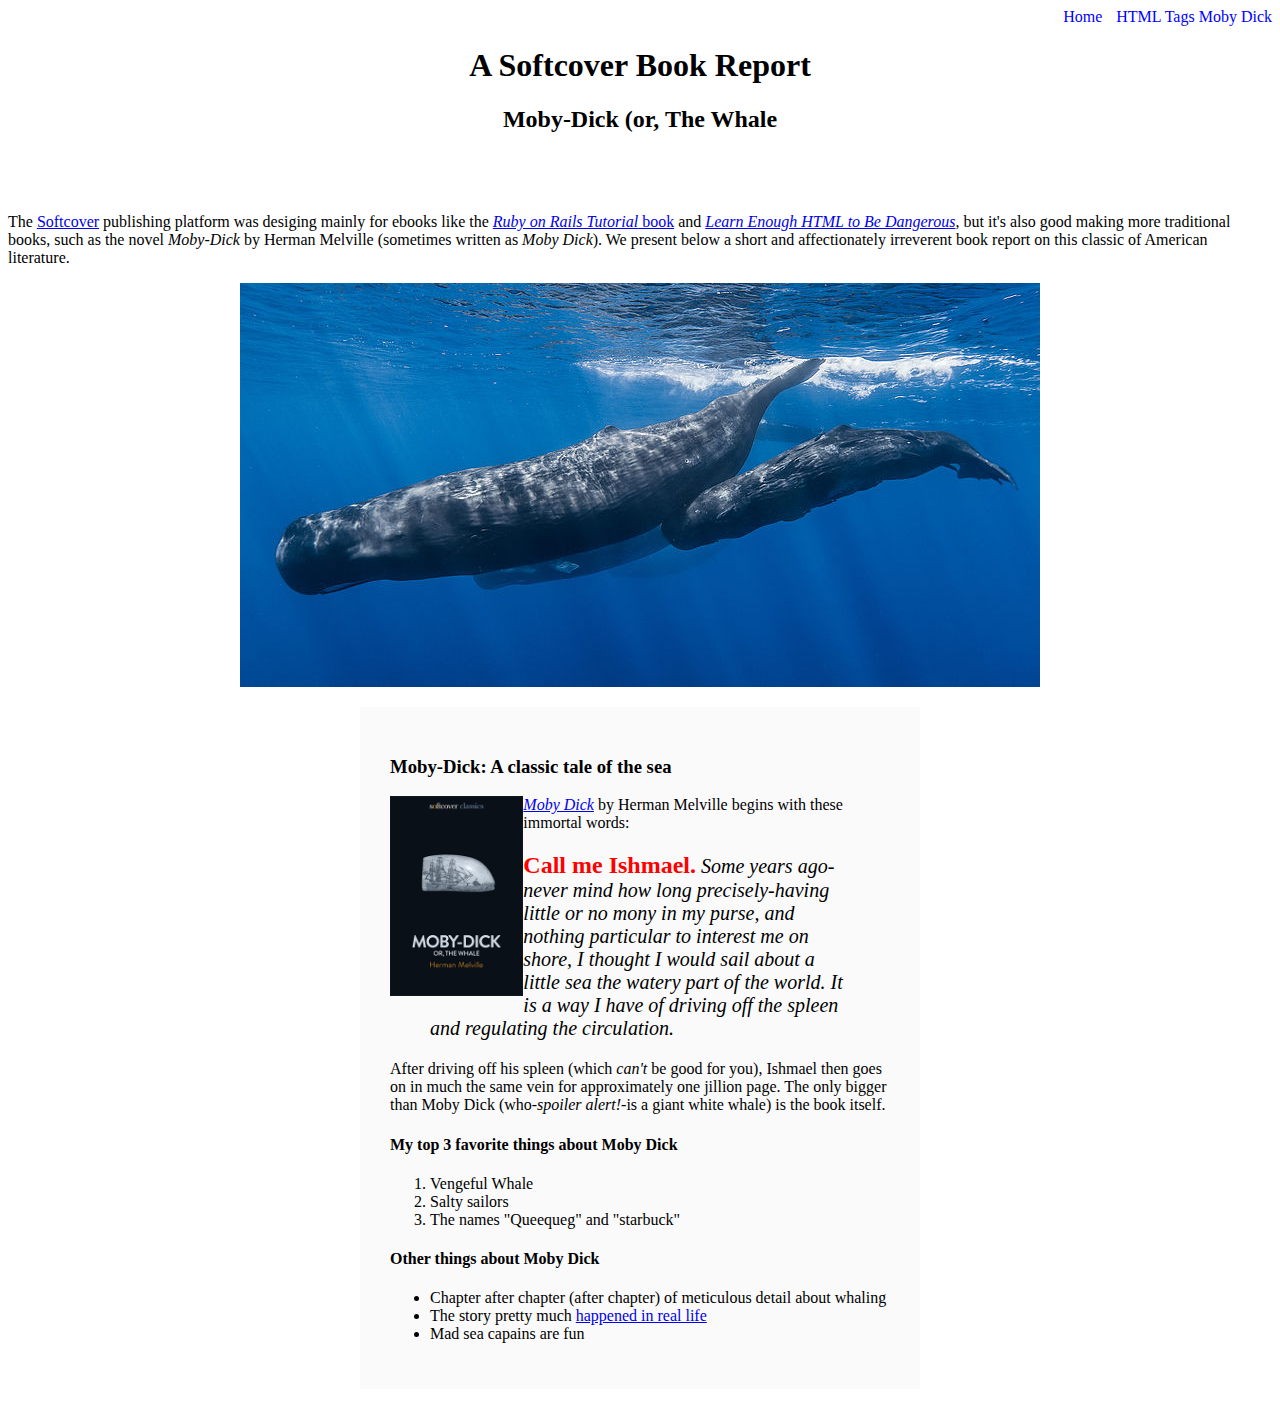
<file: moby_dick.html>
<!DOCTYPE html>
<html lang="en">
  <head>
    <title>Moby Dick</title>
    <meta charset="utf-8">
    <link rel="stylesheet" href="css/main.css">
  </head>
  <body>

    <div class="nav-menu">
      <a href="index.html" class="nav">Home</a>
      <a href="tags.html" class="nav nav-spacing">HTML Tags</a>
      <a href="moby_dick.html" class="nav nav-spcing">Moby Dick</a>
    </div>
    
    <header style="text-align: center; margin: 0 0 80px;">
      <h1>A Softcover Book Report</h1>
      <h2>Moby-Dick (or, The Whale</h2>
    </header>

    <div>
      <p>
        The <a href="http://www.softcover.io/">Softcover</a> publishing platform was desiging mainly for ebooks like the <a href="http://railstutorial.org/book"><em>Ruby on Rails Tutorial</em> book</a> and <a href="http://learnenough.com/html"><em>Learn Enough HTML to Be Dangerous</em></a>, but it's also good making more traditional books, such as the novel <em>Moby-Dick</em> by Herman Melville (sometimes written as <em>Moby Dick</em>). We present below a short and affectionately irreverent book report on this classic of American literature.
      </p>
    </div>

    <a href="http://commons.wikimedia.org/wiki/File:Sperm_whale_pod.jpg">
      <img src="images/sperm_whales.jpg" alt="Sperm Whale" style="display: block; margin: 0 auto;">
    </a>

    <div style="width: 500px; margin: 20px auto; padding: 30px; background-color: #fafafa;">

      <h3>Moby-Dick: A classic tale of the sea</h3>

      <a href="http://www.softcover.io/read/6070fb03/moby-dick" 
        target="_blank" rel="noopener">
        <img src="images/moby_dick.png" alt="Moby Dick" height="200px" style="display: block; margin: 0 auto; float: left;">
      </a>

      <p>
        <a href="http://www.softcover.io/read/6070fb03/moby-dick" 
          target="_blank" rel="noopener">
          <em>Moby Dick</em></a>
          by Herman Melville begins with these immortal words:
      </p>

      <blockquote style="font-style: italic; font-size: 20px;">
        <p>
          <span style="font-style: normal; font-size: 24px; font-weight: bold; color: #ff0000;">Call me Ishmael.</span> Some years ago-never mind how long precisely-having little or no mony in my purse, and nothing particular to interest me on shore, I thought I would sail about a little sea the watery part of the world. It is a way I have of driving off the spleen and regulating the circulation.
        </p>
      </blockquote>

      <p>
        After driving off his spleen (which <em>can't</em> be good for you), Ishmael then goes on in much the same vein for approximately one jillion page. The only bigger than Moby Dick (who-<em>spoiler alert!</em>-is a giant white whale) is the book itself.
      </p>

      <h4>My top 3 favorite things about Moby Dick</h4>

      <ol>
        <li>Vengeful Whale</li>
        <li>Salty sailors</li>
        <li>The names "Queequeg" and "starbuck"</li>
      </ol>

      <h4>Other things about Moby Dick</h4>

      <ul>
        <li>
          Chapter after chapter (after chapter) of meticulous detail about whaling 
        </li>
        <li>
          The story pretty much
          <a href="http://en.wikipedia.org/wiki/Essex_(whaleship)"
            target="_blank" rel="noopener">happened in real life</a>
        </li>
        <li>Mad sea capains are fun</li>
      </ul>
    </div>
  </body>
</html>
</file>
<file: css/main.css>
.nav-menu {
  text-align: right;
}

.nav {
  text-decoration: none; 
  color: blue;
}

.nav-spacing {
  margin-left: 10px; 
}

.image-link {
  text-decoration: none;
}
</file>
